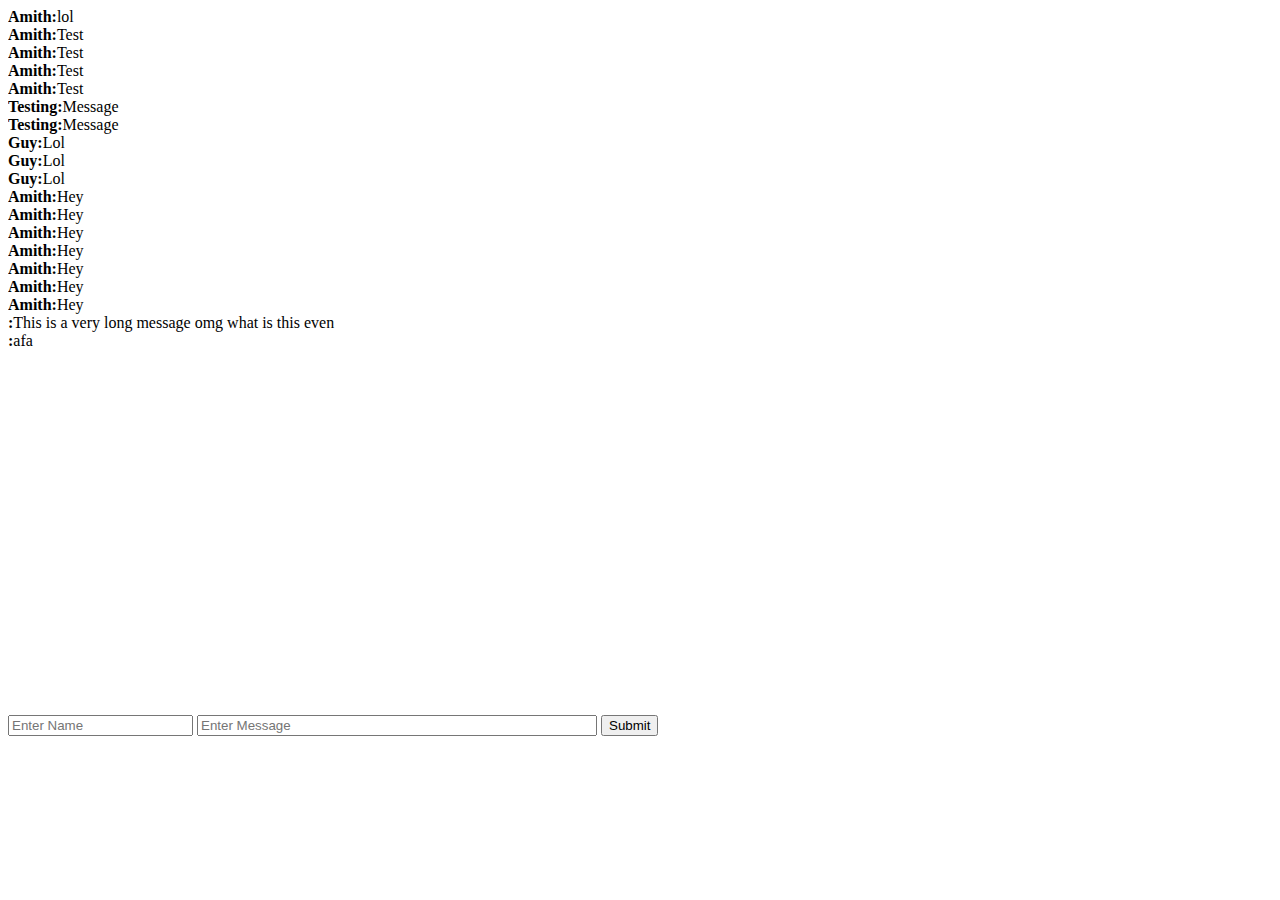
<file: chat/index.html>
<html>

<body>

<script>
    function sendmsg() {

        var data = new FormData(document.getElementById("messageform"));

        var xhr = new XMLHttpRequest();
        xhr.open('POST', 'sendmessage.php', true);
        xhr.onload = function () {
            // do something to response
            document.getElementById("msg").value="";
        };
        xhr.send(data);
        return false;

    }


    function getmsgs() {
        console.log("Getting Messages");
        var xhttp = new XMLHttpRequest();
        xhttp.onreadystatechange = function() {

            if (this.readyState == XMLHttpRequest.DONE && this.status == 200) {

                document.getElementById("chat").innerHTML = this.responseText;
            }
        };
        xhttp.open("GET", "msglog.html", true);
        xhttp.send();
    }

setInterval(getmsgs, 500);
</script>


<div id="chat" style="width:50%;height:80%;overflow-y: auto;"></div>

<form id="messageform" onsubmit="return sendmsg()">
    <input  name="name" placeholder="Enter Name">
    <input style="width:400px" id="msg" name="msg" placeholder="Enter Message">
    <input type="submit">
</form>


</body>

</html>
</file>
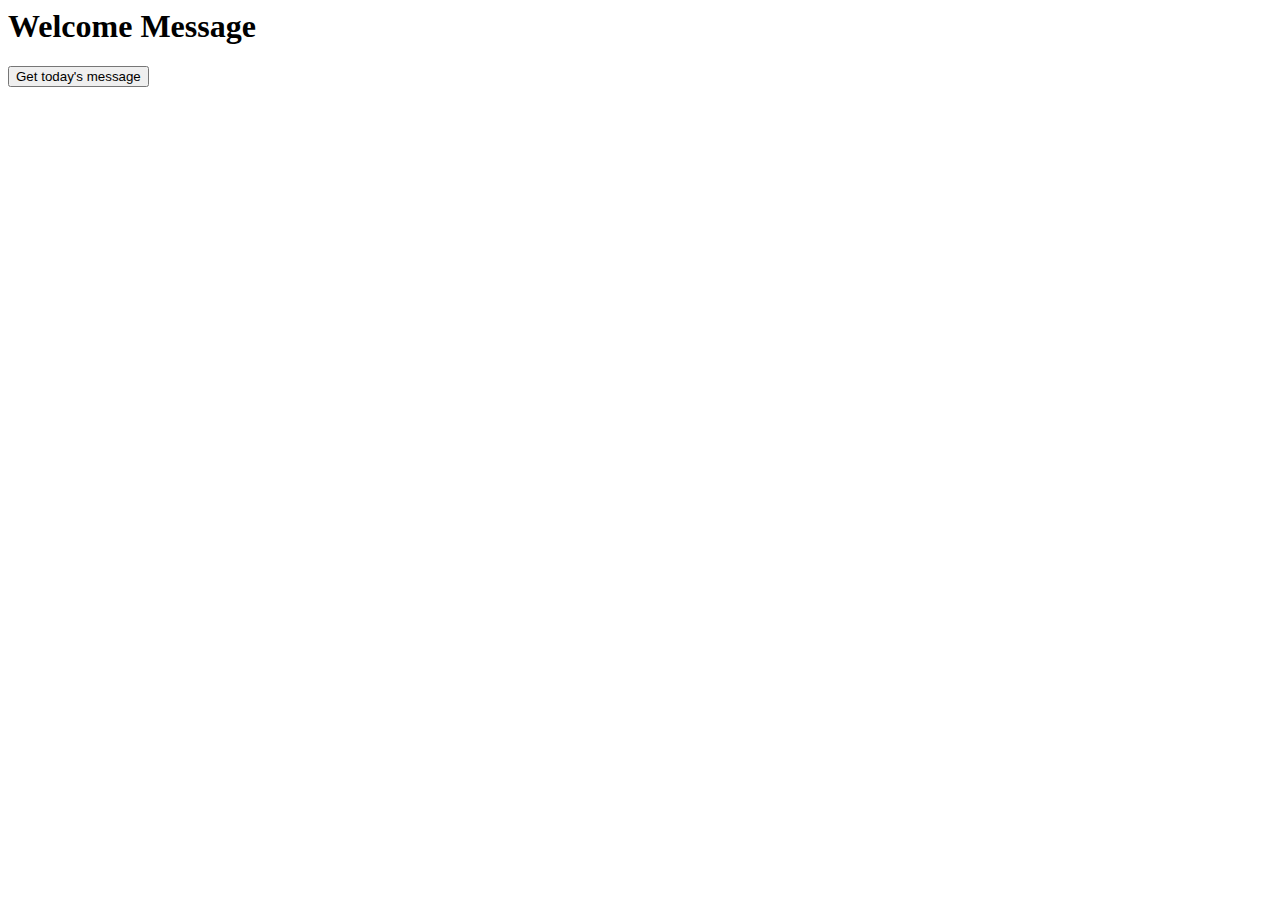
<file: ajax_ex2.html>
<html>
<body>

<h1> Welcome Message </h1>

<p id="welmsg"></p>

<button onclick="getmsg()">Get today's message</button>

<script>
    function getmsg() {
        
        var xhttp = new XMLHttpReqquest();


        xhttp.onreadystatechange =
            function () {
                document.getElementById("welmsg").innerHTML=this.responseText;
            }


        xhttp.open("GET","ajax_info.txt",true);
        xhttp.send();
        
    }
</script>
</body>
</html>
</file>
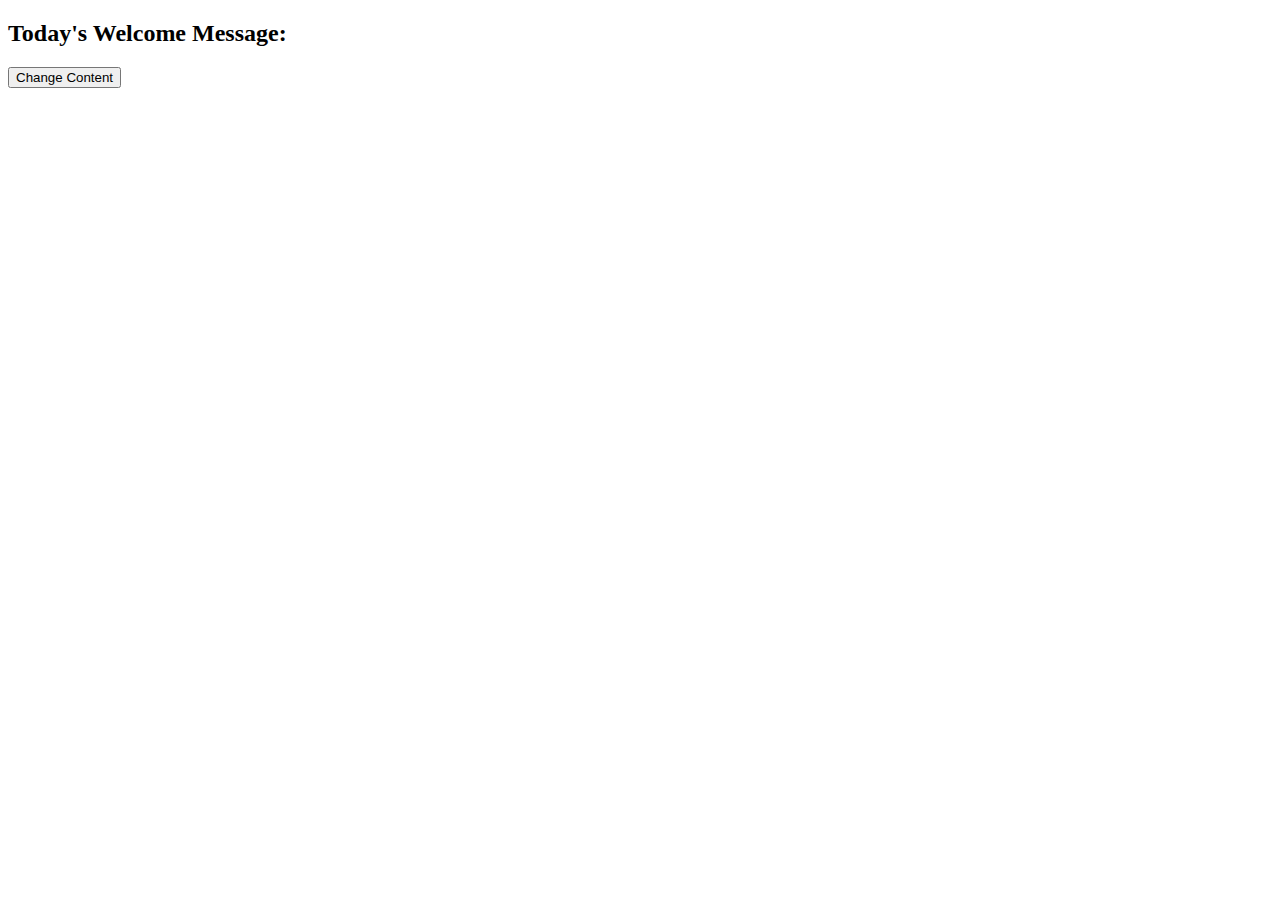
<file: ajax_example.html>
<!DOCTYPE html>
<html>
<body>


    <h2>Today's Welcome Message:</h2>
    <p id="welmsg"> </p>

    <button type="button" onclick="loadDoc()">Change Content</button>

<script>
    function loadDoc() {
        var xhttp = new XMLHttpRequest();
        xhttp.onreadystatechange = function() {
            if (this.readyState == 4 && this.status == 200) {
                document.getElementById("welmsg").innerHTML ="<h2>"+
                    this.responseText
                    +"</h2>";
            }
        };
        xhttp.open("GET", "ajax_info.txt", true);
        xhttp.send();
    }
</script>

</body>
</html>
</file>
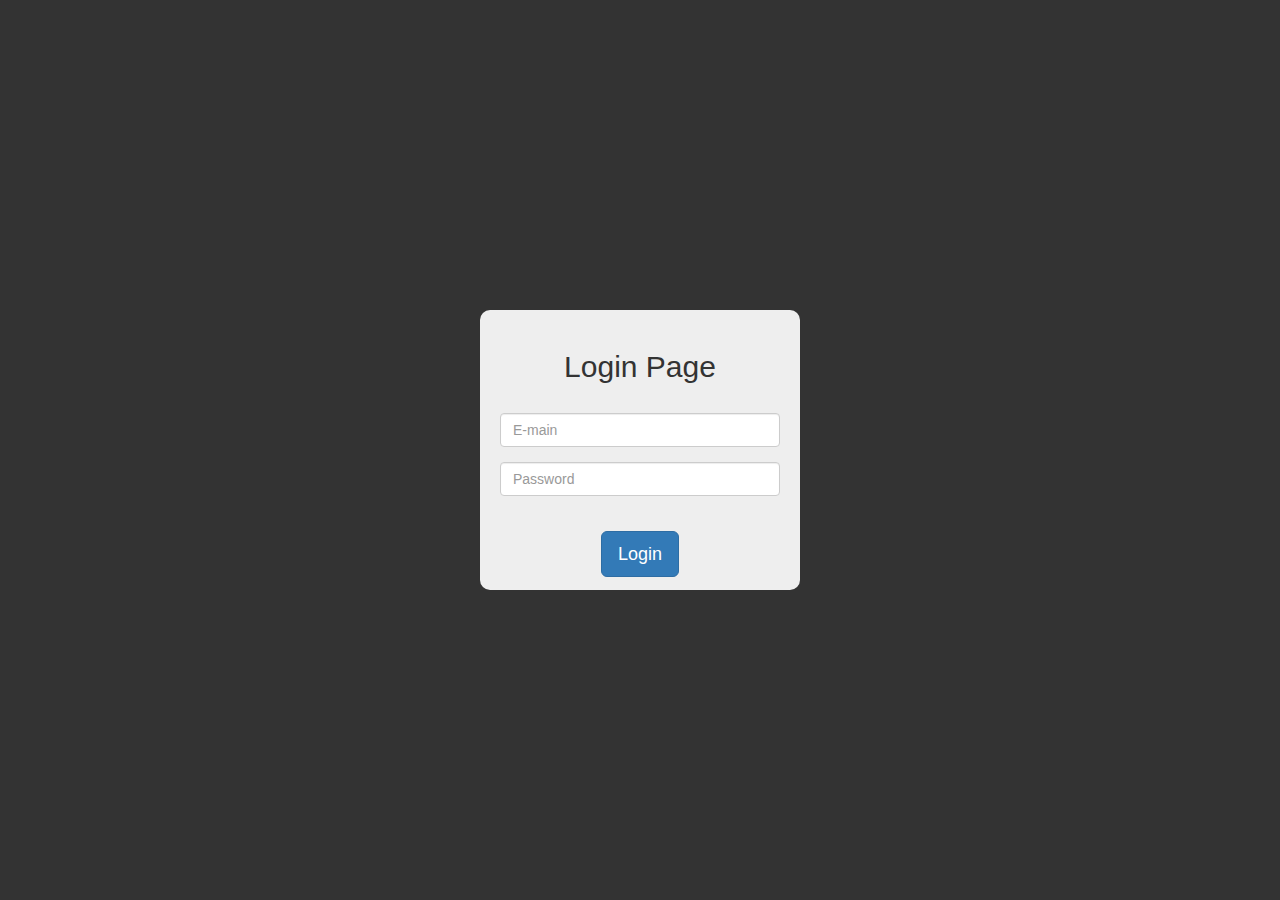
<file: bootstrap/login.html>
<html>

<head>
  <link rel="stylesheet" type="text/css" href="bootstrap.css"/>
  <style>
    body {
      background: #333;
    }

    .form_bg {
      background-color: #eee;
      padding: 20px;
      border-radius: 10px;
      position: absolute;
      margin: auto;
      top: 0;
      right: 0;
      bottom: 0;
      left: 0;
      width: 320px;
      height: 280px;
    }
  </style>
</head>
<body>

<div class="container">
  <div class="row">
    <div class="form_bg">
      <form>
        <h2 class="text-center">Login Page</h2>
        <br/>
        <div class="form-group">
          <input type="email" class="form-control" id="userid" placeholder="E-main">
        </div>
        <div class="form-group">
          <input type="password" class="form-control" id="pwd" placeholder="Password">

        </div>
        <br/>
        <div class="text-center">
          <button class="btn btn-lg btn-primary" id="login">Login</button>
        </div>
      </form>
    </div>
  </div>
</div>
</body>
</html>
</file>
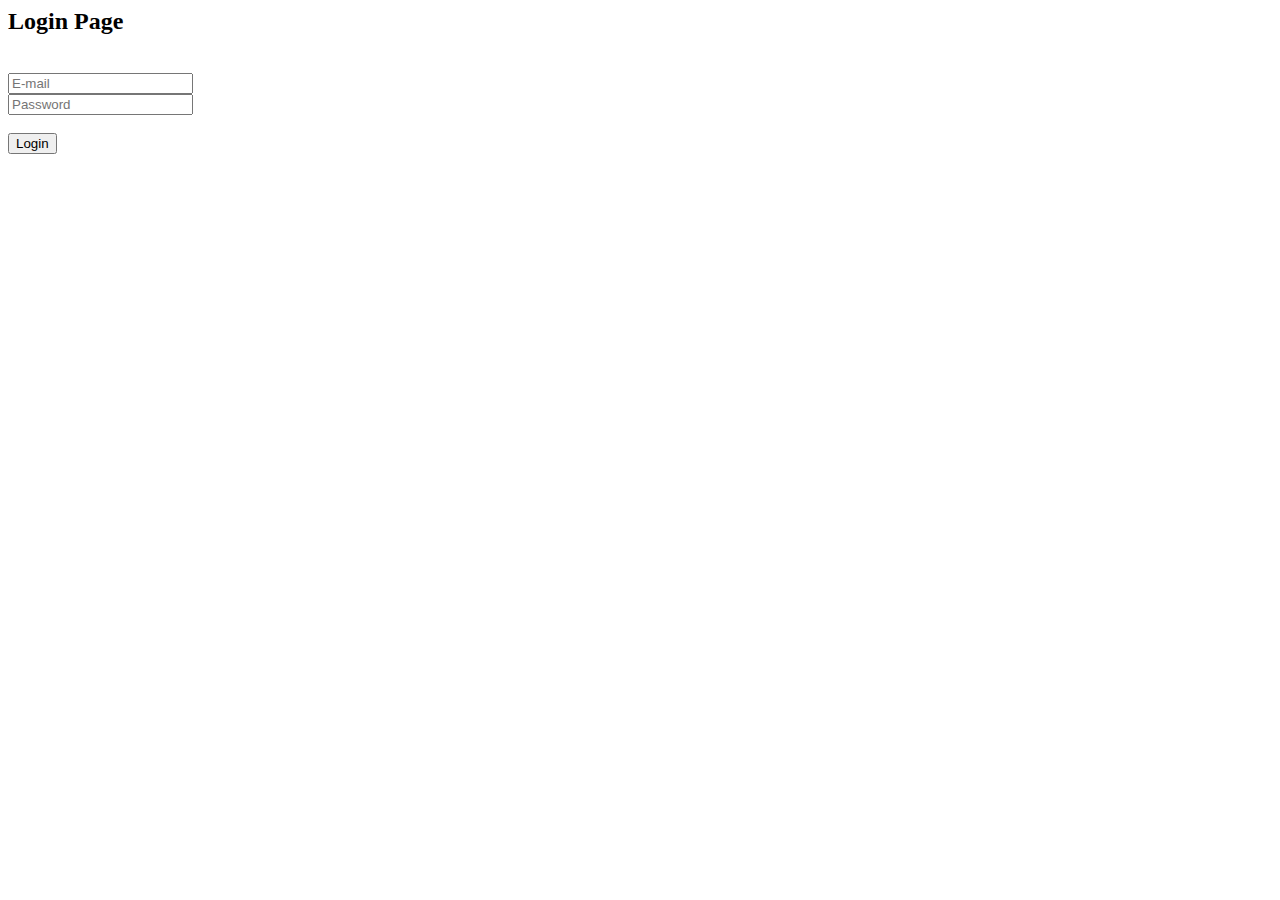
<file: bootstrap/login_meh.html>
<html>
<body>
<link src="bootstrap.css">
<form>
    <h2>Login Page</h2>
    <br/>
    <div>
        <input type="email" id="userid" placeholder="E-mail">
    </div>
    <div>
        <input type="password"  id="pwd" placeholder="Password">

    </div>
    <br/>
    <div>
        <button type="submit" id="login">Login</button>
    </div>
</form>

</body>
</html>
</file>
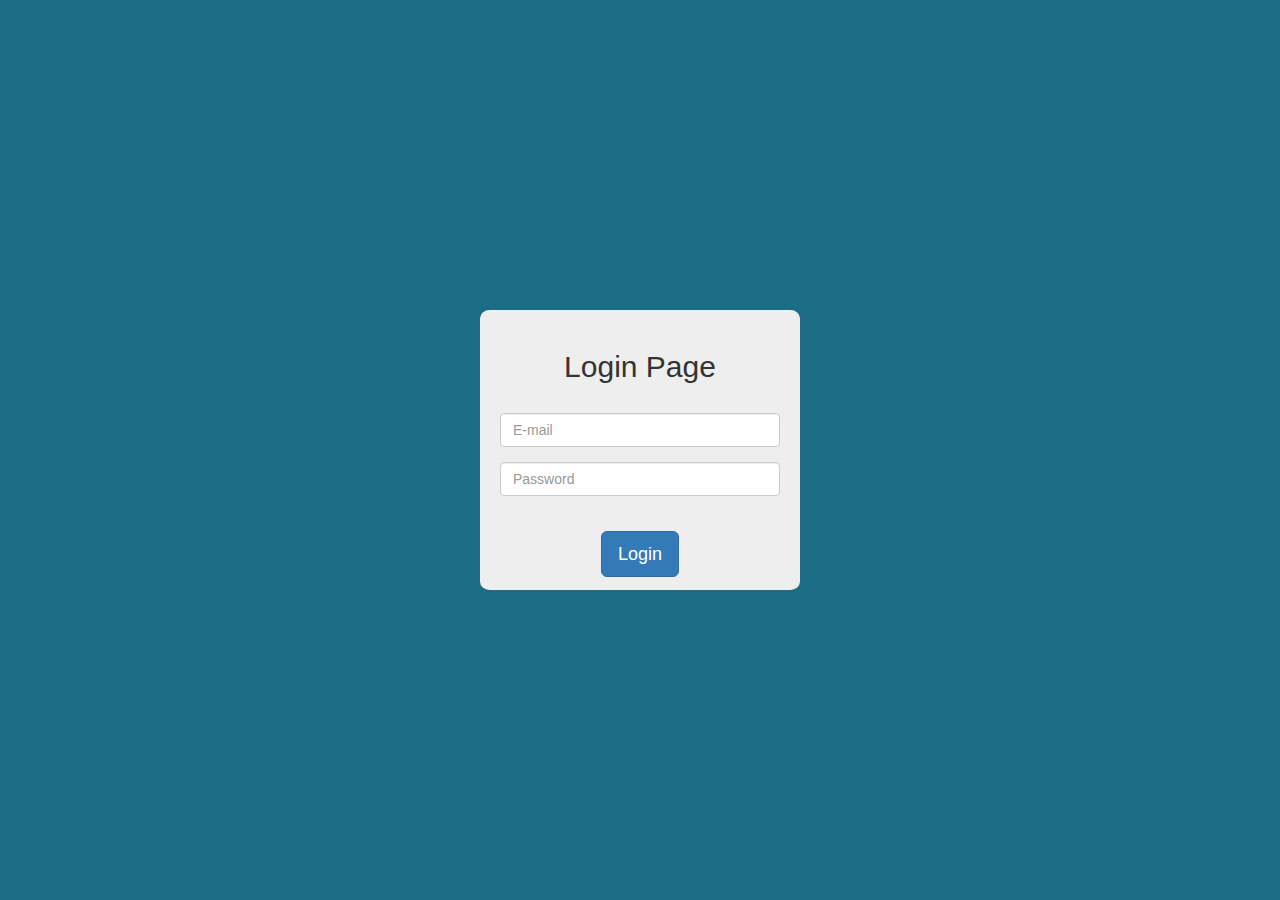
<file: bootstrap/login_meh_prac.html>
<html>
<head>
  <link rel="stylesheet" type="text/css" href="bootstrap.css">
  <style>
    body {
      background: #1b6d85;
    }

    .form_bg {
      background-color: #eeeeee;
      padding: 20px;
      margin:auto;
      top:0;
      right:0;
      bottom:0;
      left:0;
      position:absolute;
      width:320px;
      height: 280px;
      border-radius: 3%;

    }
  </style>
</head>
<body>

<div class="container">
  <div class="row">
    <div class="form_bg">
      <form>
        <h2 class="text-center">Login Page</h2>
        <br/>
        <div class="form-group">
          <input type="email" id="userid" class="form-control" placeholder="E-mail">
        </div>
        <div class="form-group">
          <input type="password" id="pwd" class="form-control" placeholder="Password">
        </div>
        <br/>
        <div class="text-center">
          <button id="login" class="btn btn-primary btn-lg">Login</button>
        </div>
      </form>
    </div>
  </div>
</div>

</body>
</html>
</file>
